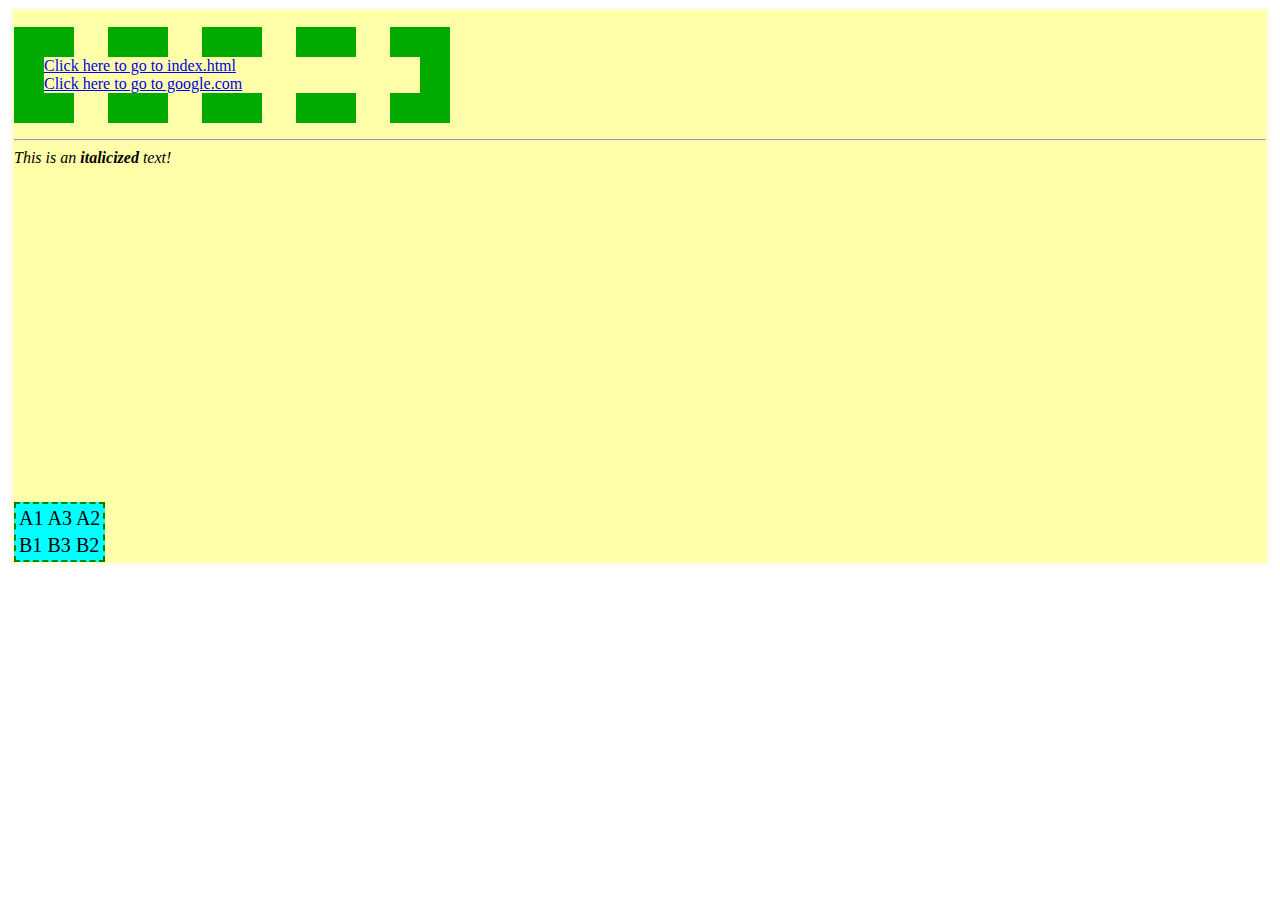
<file: about.html>
<!DOCTYPE html>
<html>
    
    <head>
    
        <title>About Me</title>
        
        <!-- add external stylesheet -->
        <link rel="stylesheet" href="style.css">
            
    </head>
    
    <body>
     <!--webiste goes here--> 
        <div class="why">
            <p id="fatboy" class="big">
            
                <a href="bilama.html">Click here to go to index.html</a><br>
                <a href="https://www.google.com/">Click here to go to google.com</a>
            <hr>
            
         <i>This is an <b>italicized</b> text!</i>
         </p>
        
     <iframe width="560" height="315" src="https://www.youtube.com/embed/xecEV4dSAXE" frameborder="0" allowfullscreen></iframe>
        
            <table>
                <tr>
                    <td>A1</td>
                    <td>A3</td>
                    <td>A2</td>
                </tr>
                <tr>
                    <td>B1</td>
                    <td>B3</td>
                    <td>B2</td>
                </tr>
        </div>
            </table>
    </body>
</html>
</file>
<file: style.css>
/* table {
                background-color: skyblue;
            }
        */
           /* td {
                border: 1px solid black;
                background-color: rgba(255, 255, 0 , 0.5);
            } */
            
            a:hover {
                text-decoration:none;
            }
          /*  p {
                background-color: goldenrod;
            } */
            
            body {
                 background-image: url("http://vignette3.wikia.nocookie.net/simpsons/images/e/e9/Nelson_Ha-Ha.jpg/revision/latest?cb=20121205194057");
                
                font-family:cursive;
            }

            table {
                border: 2px dashed green; /* add border */
                font-size: 20px; /* change font size */
                background-color: aqua; /*background */
            }
            
            .big {
                width: 30%;
                transition: width 3s;
            }
            .big:hover {
                transition-delay: 1s;
                width: 50%
            }
            
            #fatboy {
                border: 30px dashed #00aa00;
            }
            .why{
                background-color: #ffffaa;
                margin: 3px;
                border: 3px solid rgba(255, 255, 255, 0.5);
            }
</file>
